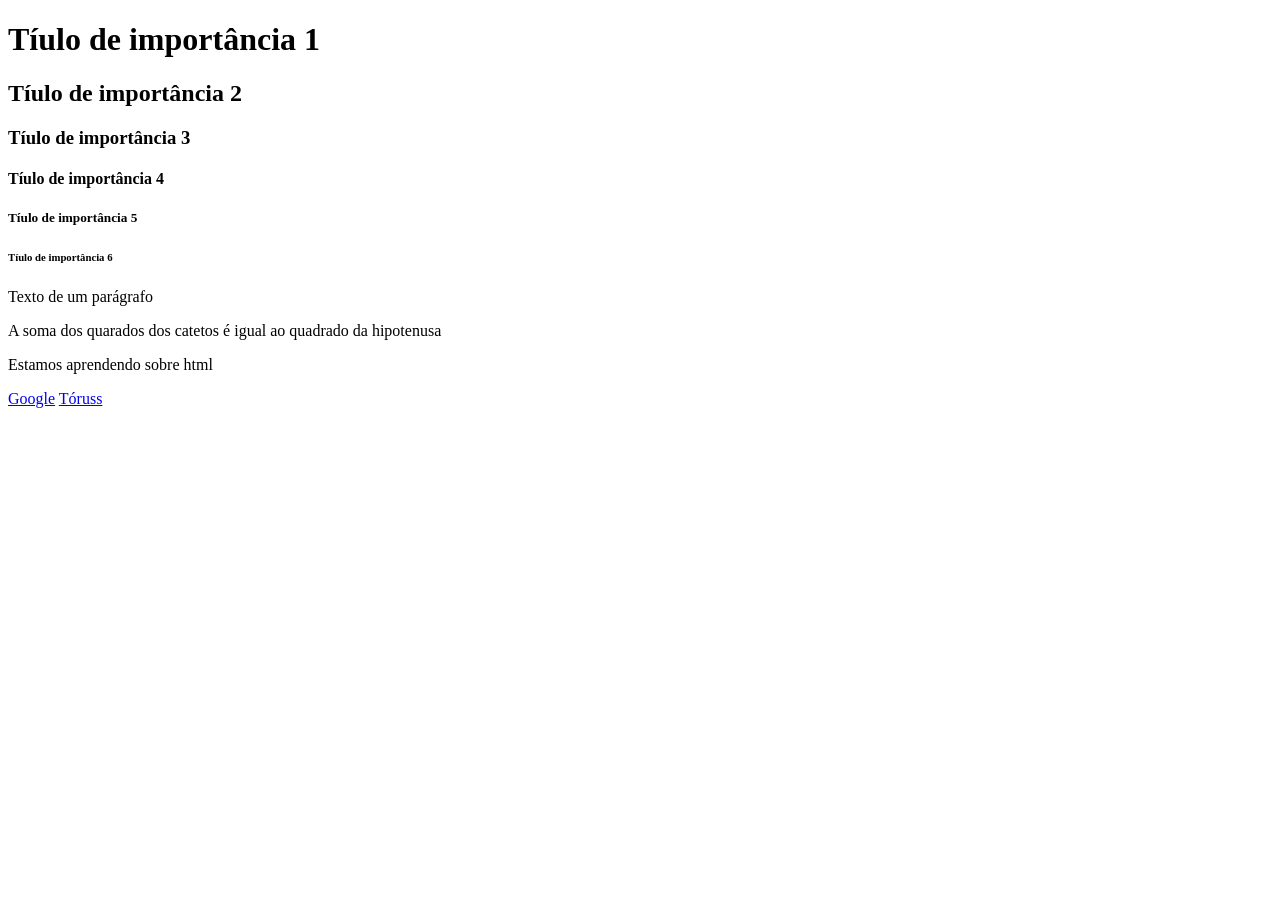
<file: index.html>
<!DOCTYPE html>

<html>
    
<head>
    <title>Tíulo da Página</title>

    </head>
    <body>
        <h1>Tíulo de importância 1</h1>
        <h2>Tíulo de importância 2</h2>
        <h3>Tíulo de importância 3</h3>
        <h4>Tíulo de importância 4</h4>
        <h5>Tíulo de importância 5</h5>
        <h6>Tíulo de importância 6</h6>
        <p>Texto de um parágrafo</p>
        <p>A soma dos quarados dos catetos é igual ao 
            quadrado da hipotenusa</p>
        <p>Estamos aprendendo sobre html</p>
        <a href="https://www.google.com.br" target="_blank">Google</a>
        <a href="https://www.toruss.com.br">Tóruss</a>
        

    </body>

</html>
</file>
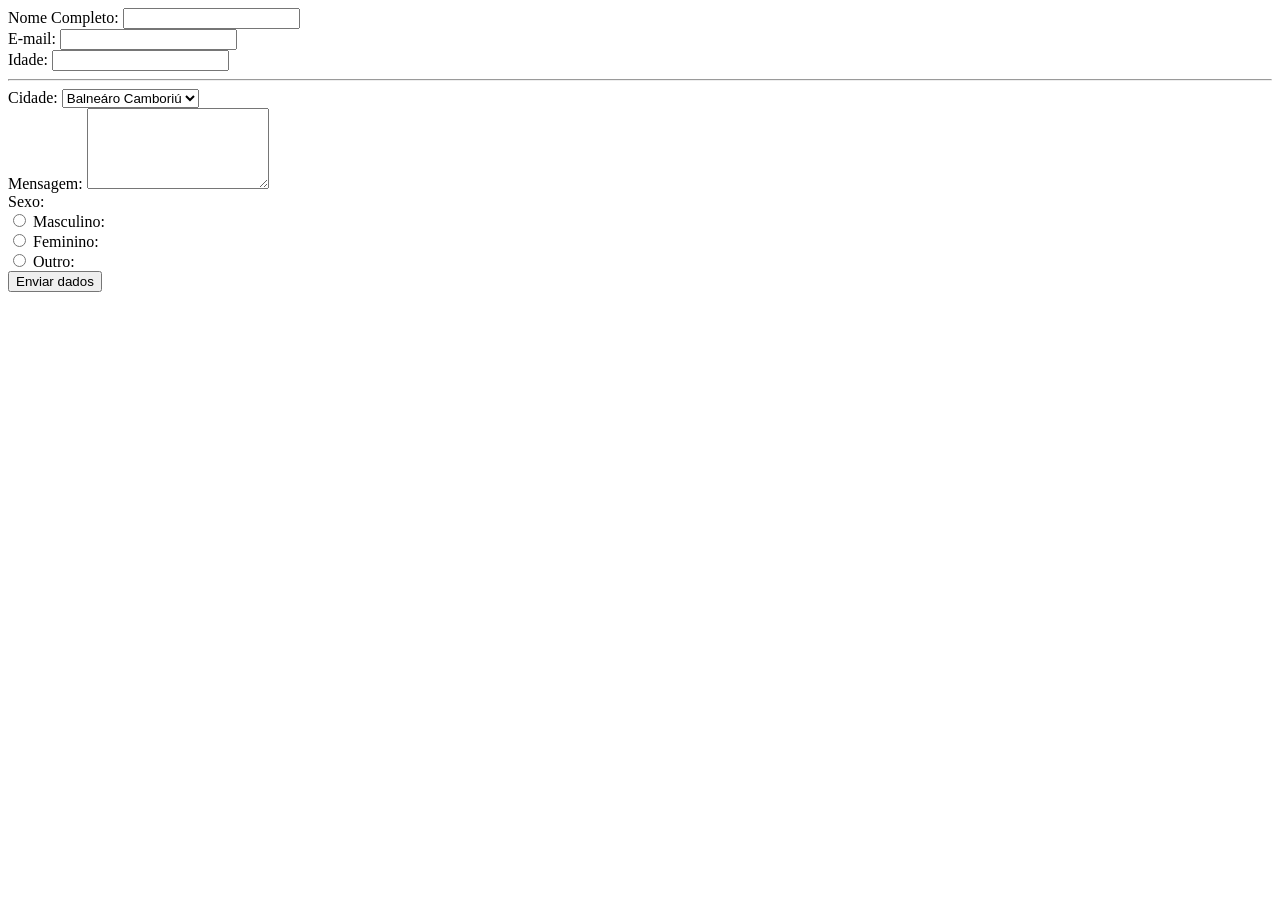
<file: contato.html>
<!DOCTYPE html>
<html lang="pt-br">
    <head>
        <meta charset="UTF-8">
        <meta name="viewport" content="width=device-width, initial-scale=1.0">
    <title>Formulário - Entra21</title>
    </head>
    <body>
        <!--Vamos inserir um formulário-->
        <!--Types: text/password/email/number/date/checkbox/radio/file-->
        <form action="enviar.php" method="post">
            <div>
                <label for="nome_completo">Nome Completo:</label>
                <input type="text" name="nome_completo" id="nome_completo" required>
            </div>
            <div>
                <label for="email_usuario">E-mail:</label>
                <input type="email" name="email_usuario" id="email_usuario" required>
            </div>
            <div>
                <label for="idade">Idade:</label>
                <input type="number" name="idade" id="idade" required>
            </div>
            <hr>
            <div>
                <label for="cidade">Cidade:</label>
                <select name="cidade" id="cidade">
                    <option value="1">Balneáro Camboriú</option> <!--Normalmente é inserido dinamicamente-->
                    <option value="2">Itajaí</option>
                    <option value="3">Itapema</option>
                    <option value="4">Camboriú</option>
                    <option value="5">Blumenau</option>
                </select>
            </div>
            <div>
                <label for="mensagem">Mensagem:</label>
                <textarea name="mensagem" id="mensagem" rows="5"maxlenght="10"></textarea>
            </div>
            <div>
                <label for="label_sexo">Sexo:</label> <!--Aplicação de botões para seleção-->

                <div>
                    <input type="radio" name="sexo" id="sexo_m" value="m">
                    <label for="sexo_m">Masculino:</label>
                </div>
                <div>
                    <input type="radio" name="sexo" id="sexo_f" value="f">
                    <label for="sexo_f">Feminino:</label>
                </div>              
                <div>
                    <input type="radio" name="sexo" id="sexo_o" value="o">
                    <label for="sexo_o">Outro:</label>
                </div>
            </div>
            <div>
                <button type="submit">Enviar dados</button>
            </div>
         </form>
    </body>
</html>
</file>
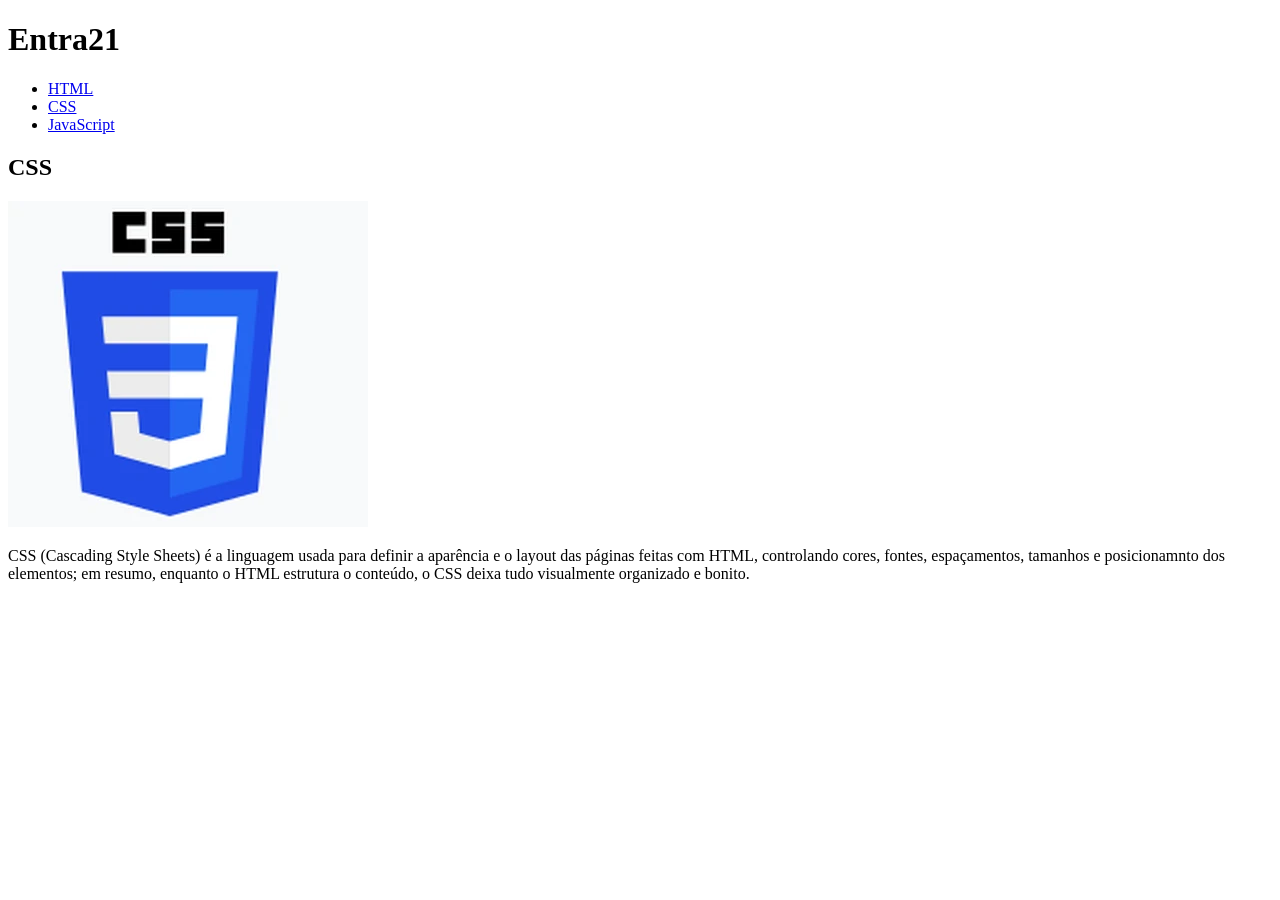
<file: css.html>
<!DOCTYPE html>
<html>
    <head>
        <title>Css - Entra21</title>
    </head>
    <body>
        <h1>Entra21</h1>
        <ul>
            <li><a href="/html.html">HTML</a></li>
            <li><a href="/css.html">CSS</a></li>
            <li><a href="/java_script.html">JavaScript</a></li>
            
        </ul>
        <h2>CSS</h2>
        <img src="/assets/img/css.webp" alt="CSS">
        <p>CSS (Cascading Style Sheets) é a linguagem usada para definir a aparência e o layout das páginas feitas com HTML, controlando cores, fontes, espaçamentos, tamanhos e posicionamnto dos elementos; em resumo, enquanto o HTML estrutura o conteúdo, o CSS deixa tudo visualmente organizado e bonito.</p>

    </body>
</html>
</file>
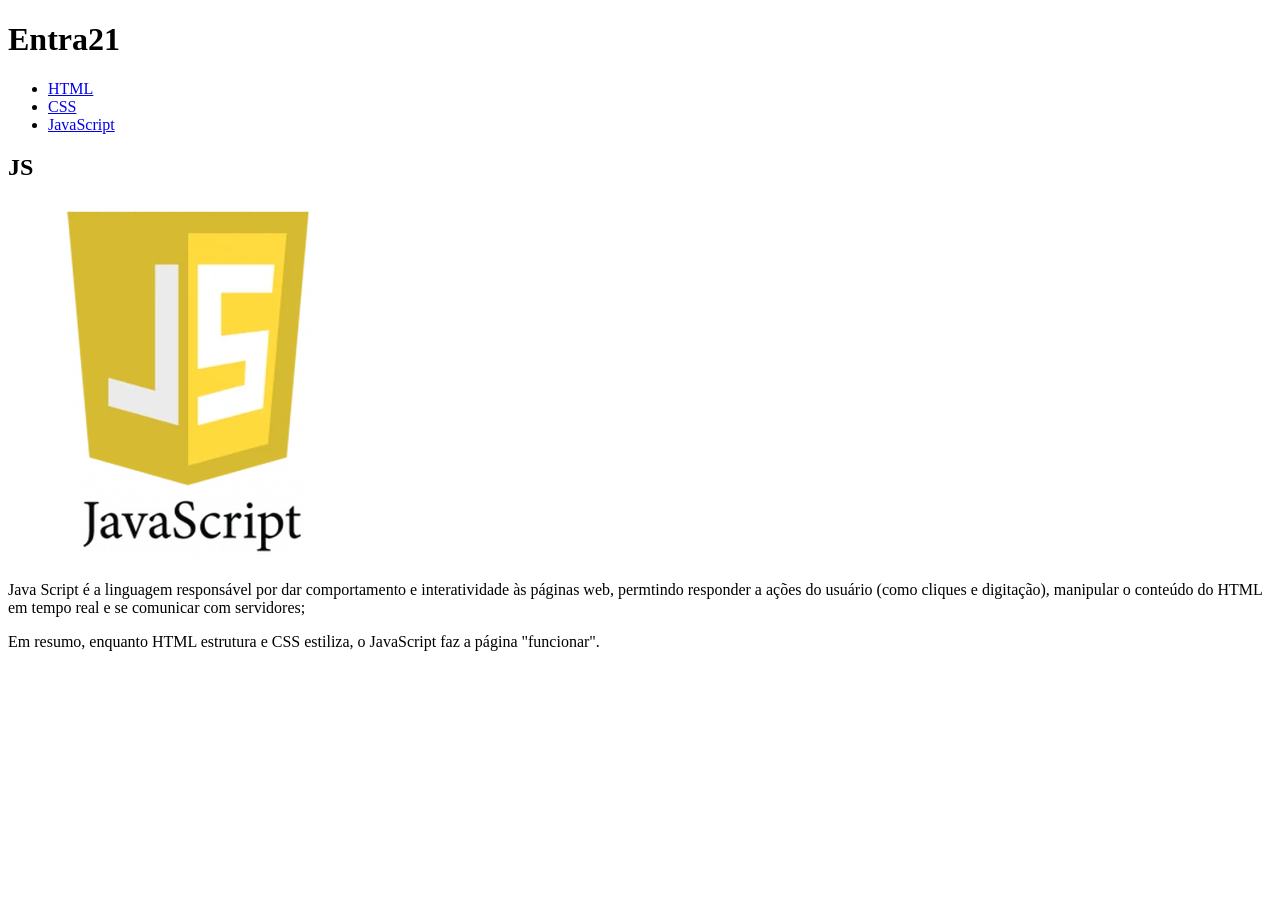
<file: java_script.html>
<!DOCTYPE html>
<html>
    <head>
        <title>JS - Entra21</title>
        <h1>Entra21</h1>
          <ul>
            <li><a href="/html.html">HTML</a></li>
            <li><a href="/css.html">CSS</a></li>
            <li><a href="/java_script.html">JavaScript</a></li>
            
        </ul>
        <h2>JS</h2>
        <img src="/assets/img/js.webp" alt="JAVA SCRIPT">
        <p>Java Script é a linguagem responsável por dar comportamento e interatividade às páginas web, permtindo responder a ações do usuário (como cliques e digitação), manipular o conteúdo do HTML em tempo real e se comunicar com servidores;</p>
        <p>Em resumo, enquanto HTML estrutura e CSS estiliza, o JavaScript faz a página "funcionar".</p>
    </head>
</html>
</file>
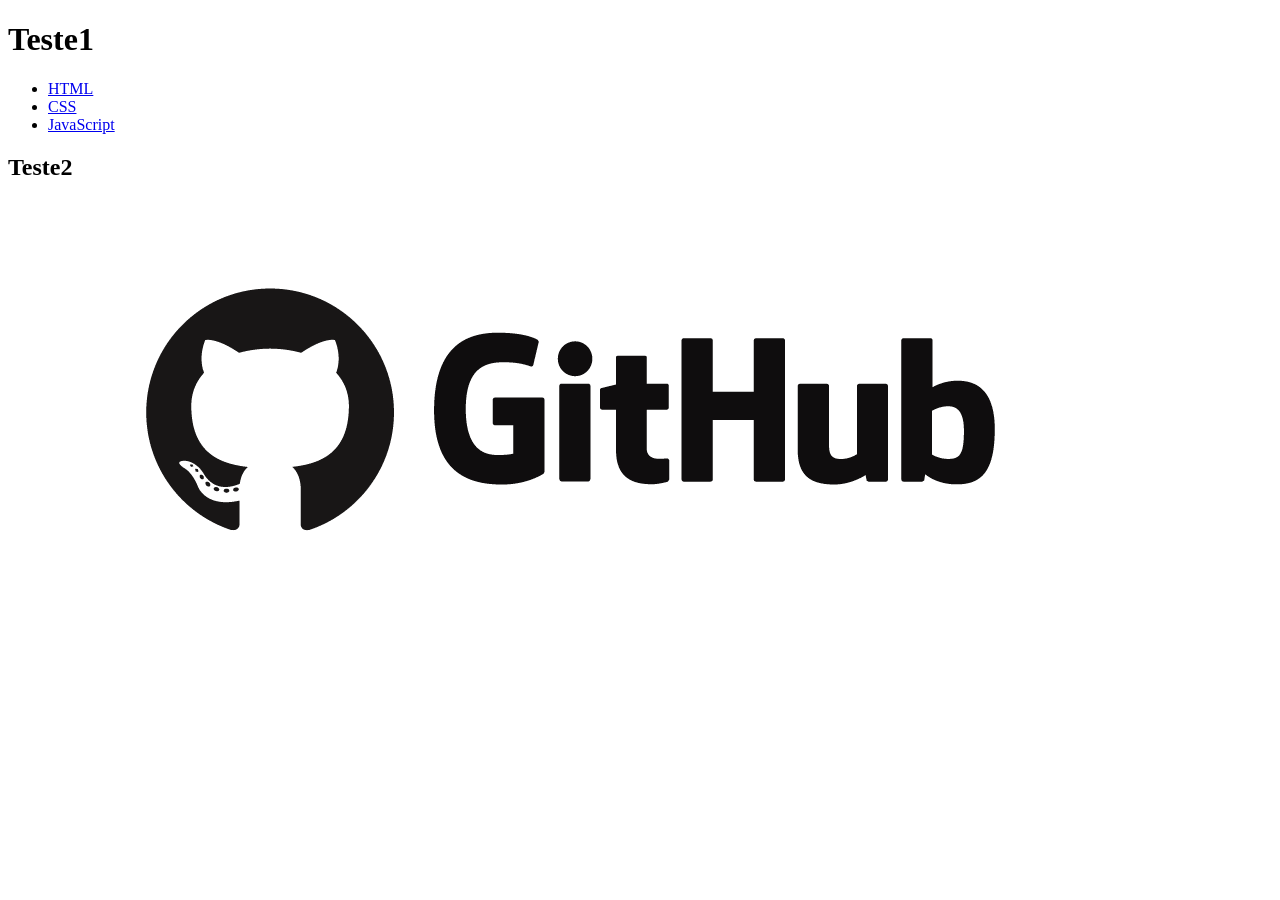
<file: teste.html>
<!DOCTYPE html>
<html lang="pt-br">
<head>
    <meta charset="UTF-8">
    <meta name="viewport" content="width=device-width, initial-scale=1.0">
    <title>Document</title>
</head>
<body>
    <h1>Teste1</h1>
    <ul>
            <li><a href="/html.html">HTML</a></li>
            <li><a href="/css.html">CSS</a></li>
            <li><a href="/java_script.html">JavaScript</a></li>
            
        </ul>
        <h2>Teste2</h2>
        <img src="/assets2/img/github.png" alt="github">
    
</body>
</html>
</file>
